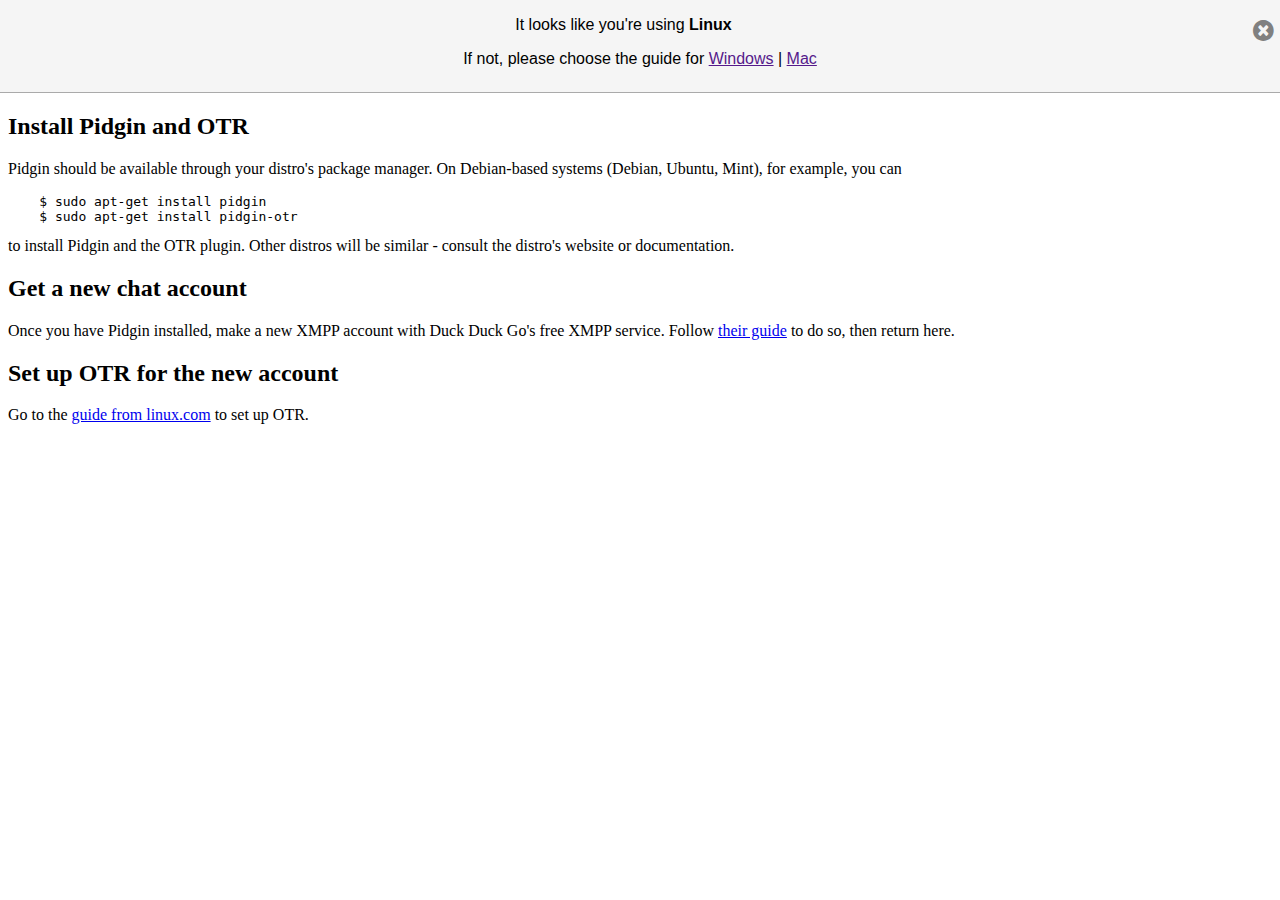
<file: index.html>
<!doctype html>
<html>
  <head>
    <title>Charon</title>
    <link rel="stylesheet" type="text/css" href="css/normalize.css" />
    <link rel="stylesheet" type="text/css" href="font-awesome/css/font-awesome.min.css">
    <link rel="stylesheet" type="text/css" href="css/styles.css" />
    <script src="js/jquery-1.11.1.min.js"></script>
    <script src="js/charon.js"></script>
  </head>
  <body>
    <div id="header">
      <button id="header-close" title="Hide this header"><i class="fa fa-times-circle"></i></button>
      <div id="header-content"></div>
    </div>
    <div id="wrapper">
      <iframe id="guide" seamless></iframe>
    </div>
  </body>
</html>
</file>
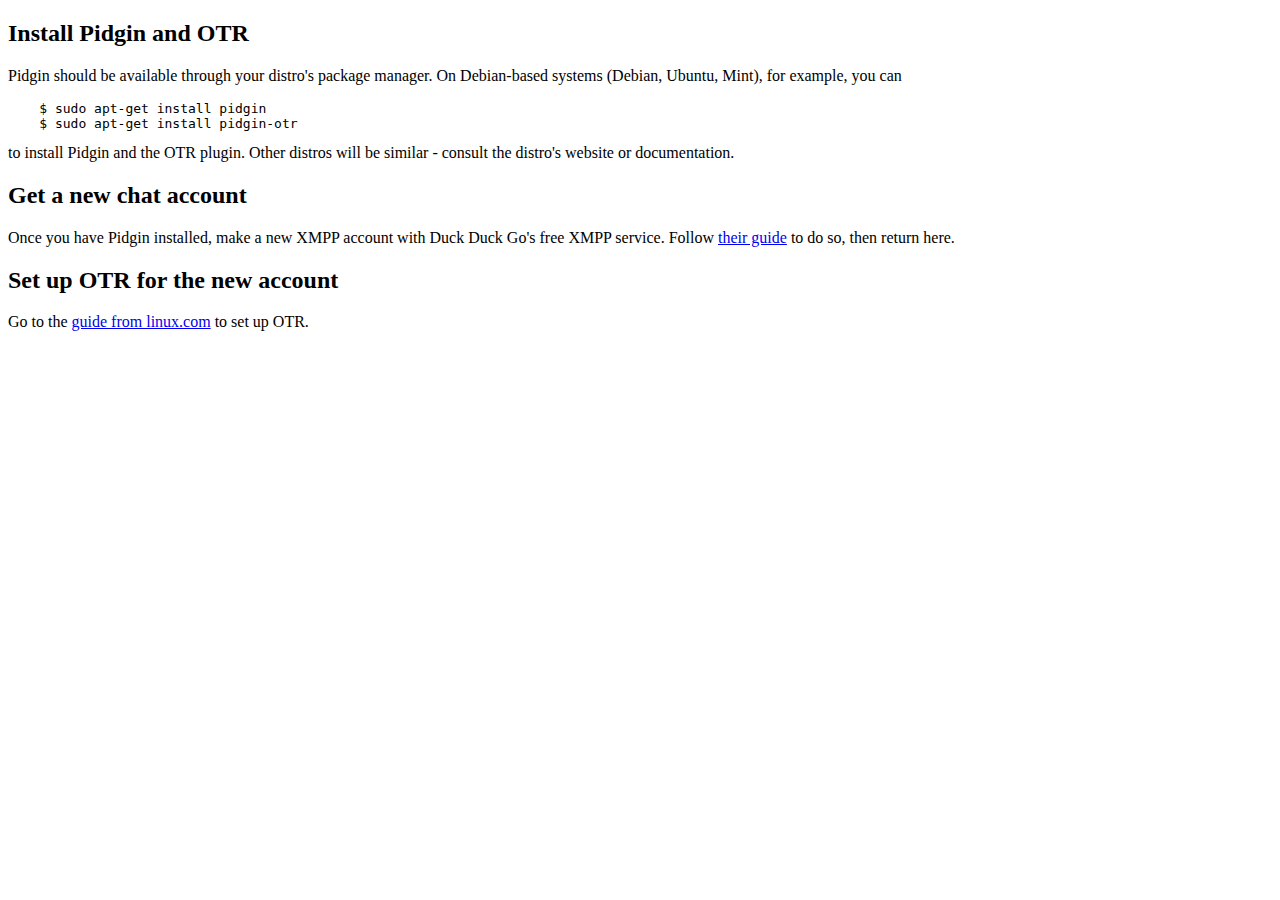
<file: linux/guide.html>
<!doctype html>
<html>
  <head>
    <title>Linux</title>
  </head>
  <body>
    <h2>Install Pidgin and OTR</h2>
    <p>Pidgin should be available through your distro's package manager. On Debian-based systems (Debian, Ubuntu, Mint), for example, you can
      <pre>
    $ sudo apt-get install pidgin
    $ sudo apt-get install pidgin-otr</pre>
    to install Pidgin and the OTR plugin. Other distros will be similar - consult the distro's website or documentation.</p>

    <h2>Get a new chat account</h2>
    <p>Once you have Pidgin installed, make a new XMPP account with Duck Duck Go's free XMPP service. Follow <a href="https://duck.co/blog/using-pidgin-with-xmpp-jabber" target="_blank">their guide</a> to do so, then return here.

    <h2>Set up OTR for the new account</h2>
    <p>Go to the <a href="http://www.linux.com/learn/tutorials/341904-weekend-project-secure-instant-messaging-with-off-the-record" target="_blank">guide from linux.com</a> to set up OTR.</p>
  </body>
</html>
</file>
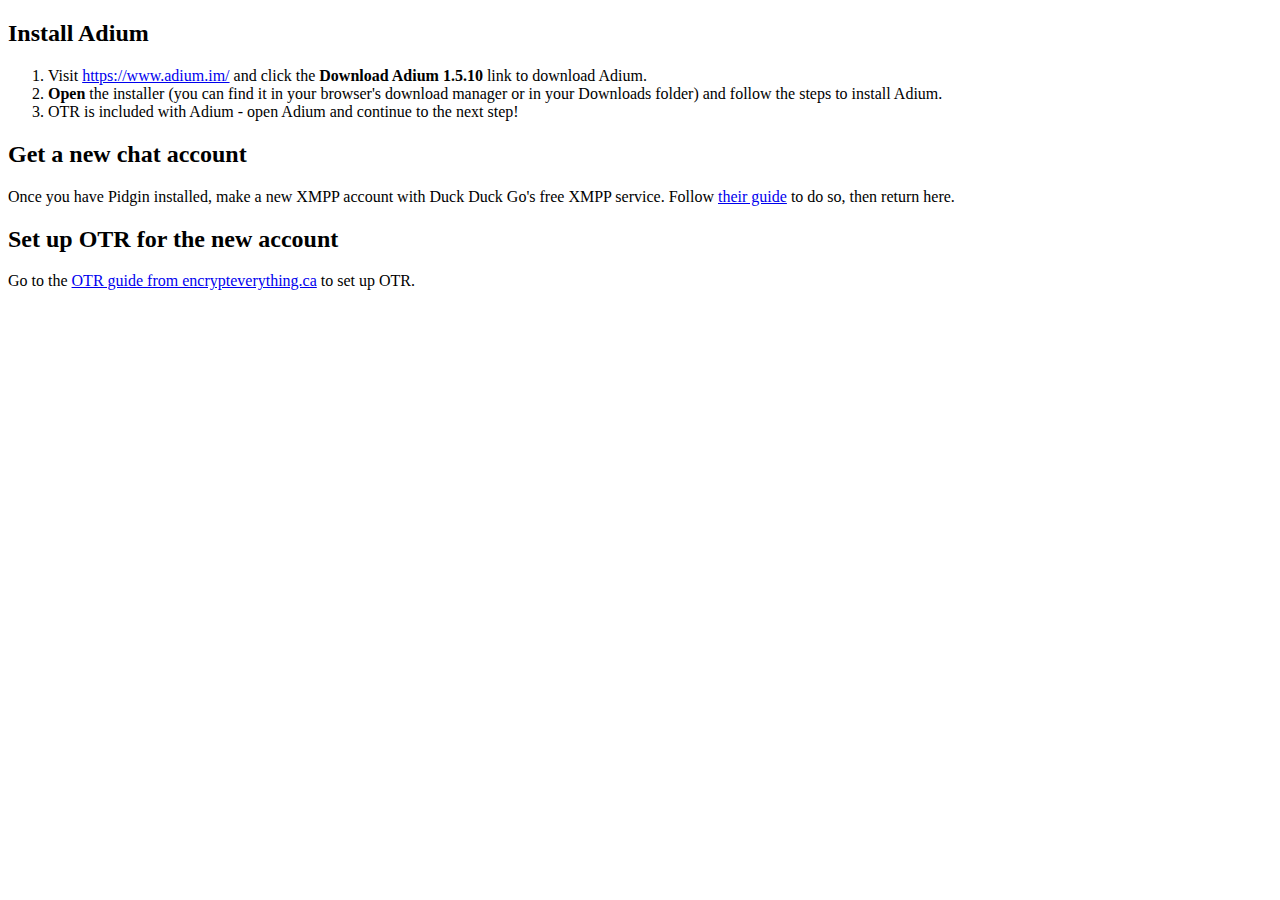
<file: mac/guide.html>
<!doctype html>
<html>
  <head>
    <title>Mac</title>
  </head>
  <body>

    <h2>Install Adium</h2>
    <ol>
      <li>Visit <a href="https://www.adium.im/" target="_blank">https://www.adium.im/</a> and click the <strong>Download Adium 1.5.10</strong> link to download Adium.</li>
      <li><strong>Open</strong> the installer (you can find it in your browser's download manager or in your Downloads folder) and follow the steps to install Adium.</li>
      <li>OTR is included with Adium - open Adium and continue to the next step!</li>
    </ol>

    <h2>Get a new chat account</h2>
    <p>Once you have Pidgin installed, make a new XMPP account with Duck Duck Go's free XMPP service. Follow <a href="https://duck.co/blog/using-pidgin-with-xmpp-jabber" target="_blank">their guide</a> to do so, then return here.</p>

    <h2>Set up OTR for the new account</h2>
    <p>Go to the <a href="https://www.encrypteverything.ca/index.php?title=Installing_Adium_with_OTR_to_encrypt_Instant_Messaging#OTR_Setup" target="_blank">OTR guide from encrypteverything.ca</a> to set up OTR.</p>
  </body>
</html>
</file>
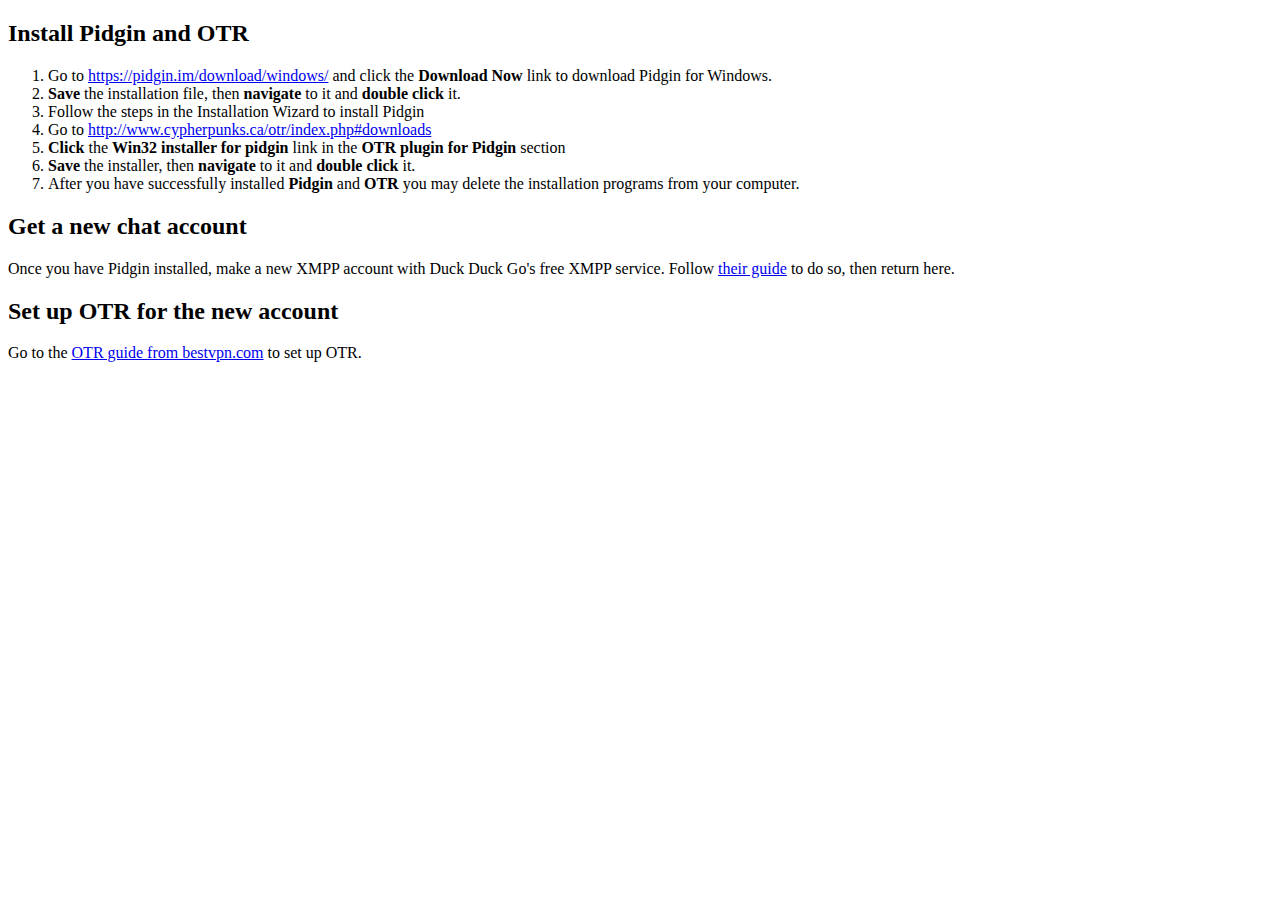
<file: windows/guide.html>
<!doctype html>
<html>
  <head>
    <title>Windows</title>
  </head>
  <body>
    <h2>Install Pidgin and OTR</h2>
    <ol>
      <li>Go to <a href="https://pidgin.im/download/windows/" target="_blank">https://pidgin.im/download/windows/</a> and click the <strong>Download Now</strong> link to download Pidgin for Windows.</li>
      <li><strong>Save</strong> the installation file, then <strong>navigate</strong> to it and <strong>double click</strong> it.</li>
      <li>Follow the steps in the Installation Wizard to install Pidgin</li>
      <li>Go to <a href="http://www.cypherpunks.ca/otr/index.php#downloads" target="_blank">http://www.cypherpunks.ca/otr/index.php#downloads</a></li>
      <li><strong>Click</strong> the <strong>Win32 installer for pidgin</strong> link in the <strong>OTR plugin for Pidgin</strong> section</li>
      <li><strong>Save</strong> the installer, then <strong>navigate</strong> to it and <strong>double click</strong> it.</li>
      <li>After you have successfully installed <strong>Pidgin</strong> and <strong>OTR</strong> you may delete the installation programs from your computer.</li>
    </ol>

    <h2>Get a new chat account</h2>
    <p>Once you have Pidgin installed, make a new XMPP account with Duck Duck Go's free XMPP service. Follow <a href="https://duck.co/blog/using-pidgin-with-xmpp-jabber" target="_blank">their guide</a> to do so, then return here.

    <h2>Set up OTR for the new account</h2>
    <p>Go to the <a href="https://www.bestvpn.com/blog/7188/secure-instant-messaging-with-pidgin-plus-otr/" target="_blank">OTR guide from bestvpn.com</a> to set up OTR.</p>
  </body>
</html>
</file>
<file: css/styles.css>
div#header {
  width:100%;
  text-align:center;
  background-color:whitesmoke;
  padding: 1em 0 0.5em 0;
  border-bottom:1px solid #aaa;
}

div#header p {
  /* XXX Undo weird default styles for paragraphs */
  margin-top:0;
}

iframe#guide {
  display:block; 
  margin:0; 
  padding:0; 
  border:0;
  width:100%;
}

button#header-close {
  /* Just show the icon */
  background:none;
  border:none;
  color:grey;
  font-size:1.5em;
  float:right;
}
</file>
